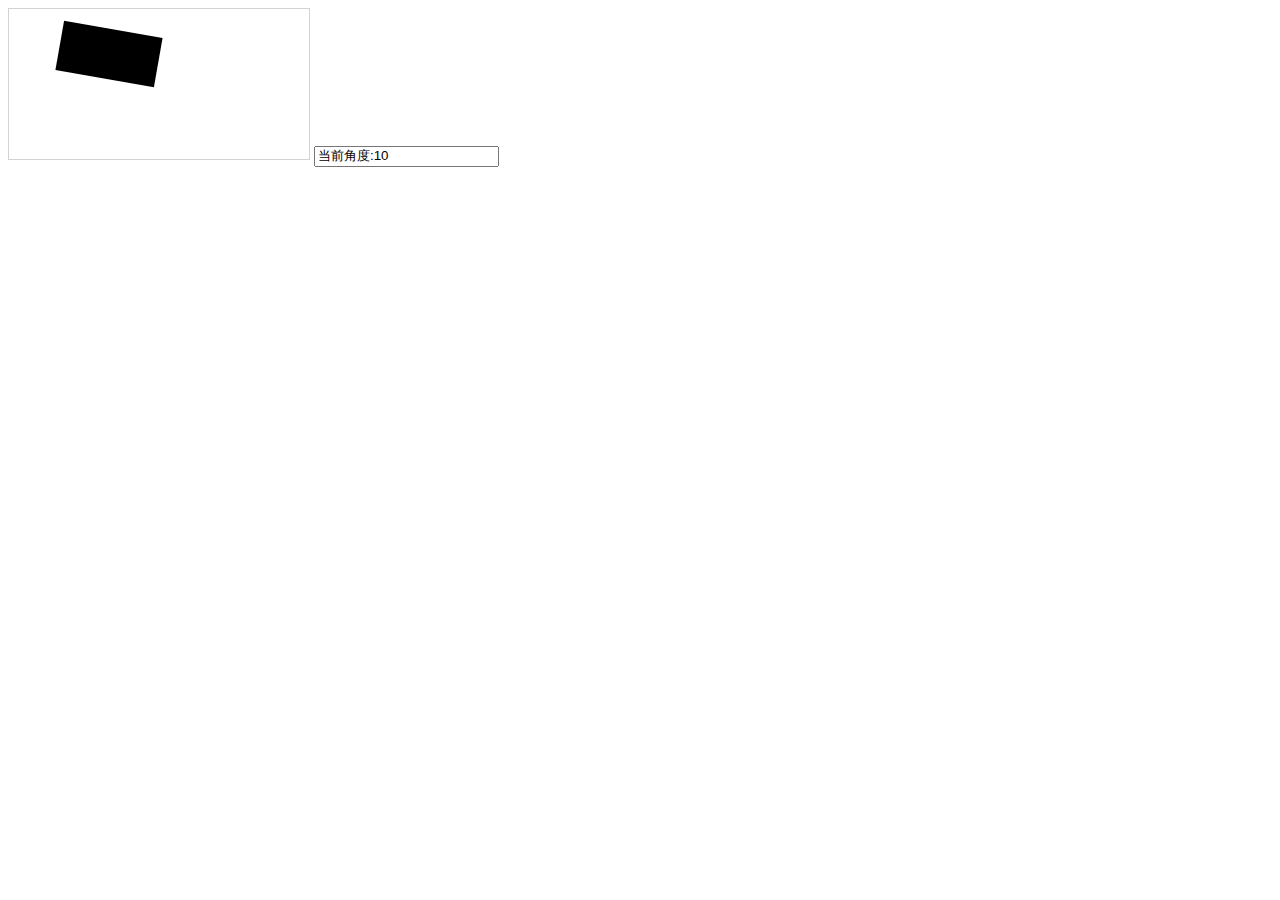
<file: src/main/webapp/index/自动旋转.html>
<!DOCTYPE html>
<html>
<body>

<canvas id="myCanvas" width="300" height="150" style="border:1px solid #d3d3d3;">
Your browser does not support the HTML5 canvas tag.
</canvas>

<input type="text" id="angle_v" readonly="1"/>
<script>
var c=document.getElementById("myCanvas");
var ctx=c.getContext("2d");
ctx.translate(100,45)
//ctx.rotate(70*Math.PI/180);
//ctx.fillRect(-50,-25,100,50);
var angle=10;
var angle_now = 0;

myRotate()

function myRotate()
{
  ctx.clearRect(-100,-50,200,100);//x2 是为了把原来的图全部抹掉（不留下痕迹）
  ctx.rotate(angle*Math.PI/180);

  ctx.fillRect(-50,-25,100,50);
  angle_now= (angle_now + angle)%360;
  document.getElementById("angle_v").value="当前角度:"+angle_now;
  setTimeout(myRotate,1000);
}

</script>

</body>
</html>
</file>
